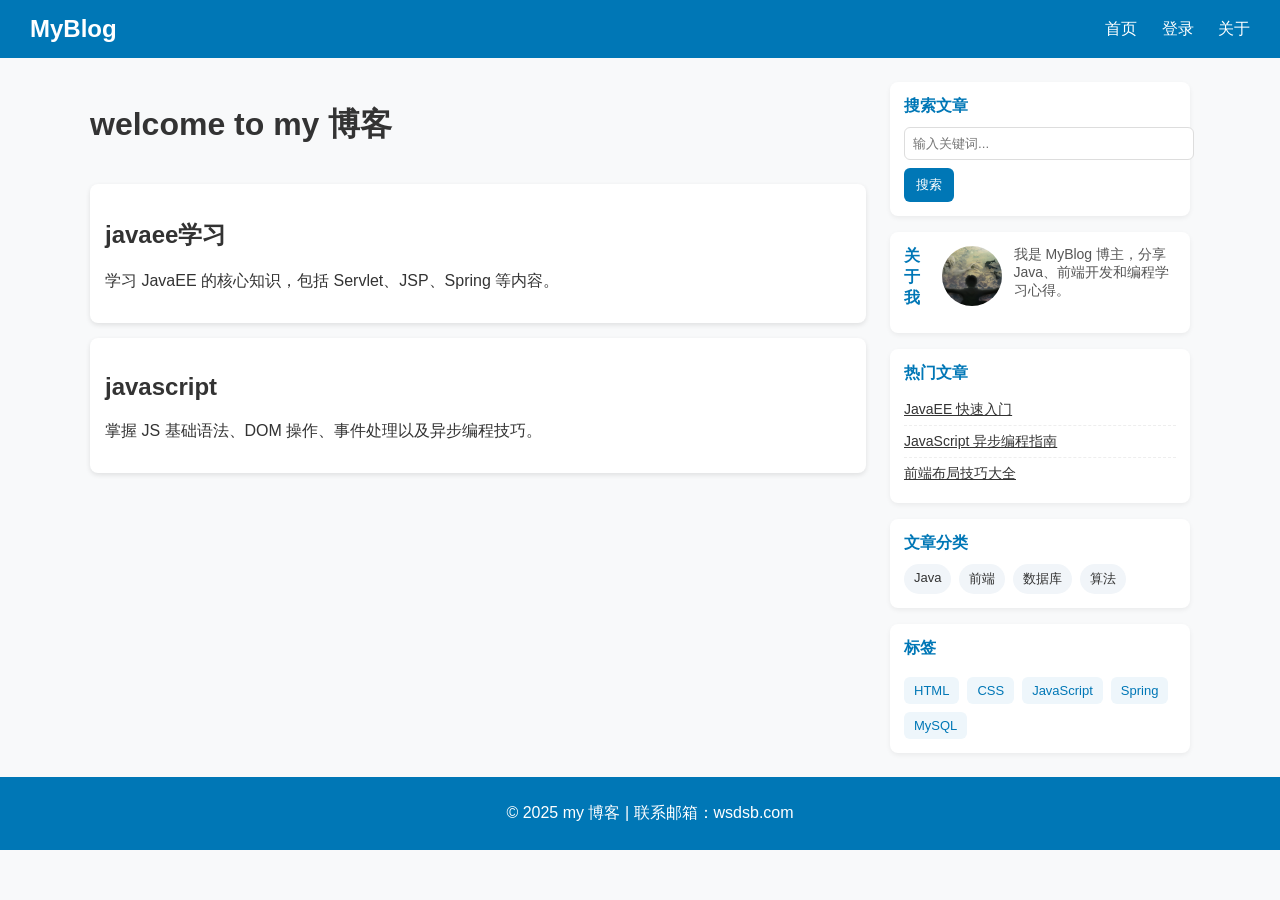
<file: JavaEE技术及应用/2/src/static/index.html>
<!DOCTYPE html>
<html lang="zh">
<head>
    <meta charset="UTF-8">
    <title>个人博客 - 首页</title>
    <link rel="stylesheet" href="css/style.css">
</head>
<body>
<!-- ================= 页面头部（LOGO + 导航栏） ================= -->
<header class="header">
    <div class="logo">MyBlog</div>
    <nav class="nav">
        <a href="index.html">首页</a>
        <a href="login.html">登录</a>
        <a href="#">关于</a>
    </nav>
</header>

<!-- ================= 主体内容（左右布局：内容 + 侧边栏） ================= -->
<div class="container">
    <!-- 主内容区 -->
    <main class="main content">
        <h1>welcome to my 博客</h1>
        <div class="posts">
            <article class="post">
                <h2>javaee学习</h2>
                <p>学习 JavaEE 的核心知识，包括 Servlet、JSP、Spring 等内容。</p>
            </article>
            <article class="post">
                <h2>javascript</h2>
                <p>掌握 JS 基础语法、DOM 操作、事件处理以及异步编程技巧。</p>
            </article>
        </div>
    </main>

    <!-- 侧边栏 -->
    <aside class="sidebar">
        <!-- 搜索模块 -->
        <div class="widget search">
            <h3>搜索文章</h3>
            <input type="text" placeholder="输入关键词...">
            <button>搜索</button>
        </div>

        <!-- 关于作者 -->
        <div class="widget about">
            <h3>关于我</h3>
            <div class="about">
                <img src="images/avatar.jpg" alt="头像" class="avatar">
                <p class="bio">我是 MyBlog 博主，分享 Java、前端开发和编程学习心得。</p>
            </div>
        </div>

        <!-- 热门文章 -->
        <div class="widget recent-posts">
            <h3>热门文章</h3>
            <ul>
                <li><a href="#">JavaEE 快速入门</a></li>
                <li><a href="#">JavaScript 异步编程指南</a></li>
                <li><a href="#">前端布局技巧大全</a></li>
            </ul>
        </div>

        <!-- 分类 -->
        <div class="widget categories">
            <h3>文章分类</h3>
            <div class="cat-list">
                <a href="#">Java</a>
                <a href="#">前端</a>
                <a href="#">数据库</a>
                <a href="#">算法</a>
            </div>
        </div>

        <!-- 标签云 -->
        <div class="widget tags">
            <h3>标签</h3>
            <div class="tags">
                <a href="#">HTML</a>
                <a href="#">CSS</a>
                <a href="#">JavaScript</a>
                <a href="#">Spring</a>
                <a href="#">MySQL</a>
            </div>
        </div>
    </aside>
</div>

<!-- ================= 页脚 ================= -->
<footer class="footer">
    <p>&copy; 2025 my 博客 | 联系邮箱：wsdsb.com</p>
</footer>
</body>
</html>
</file>
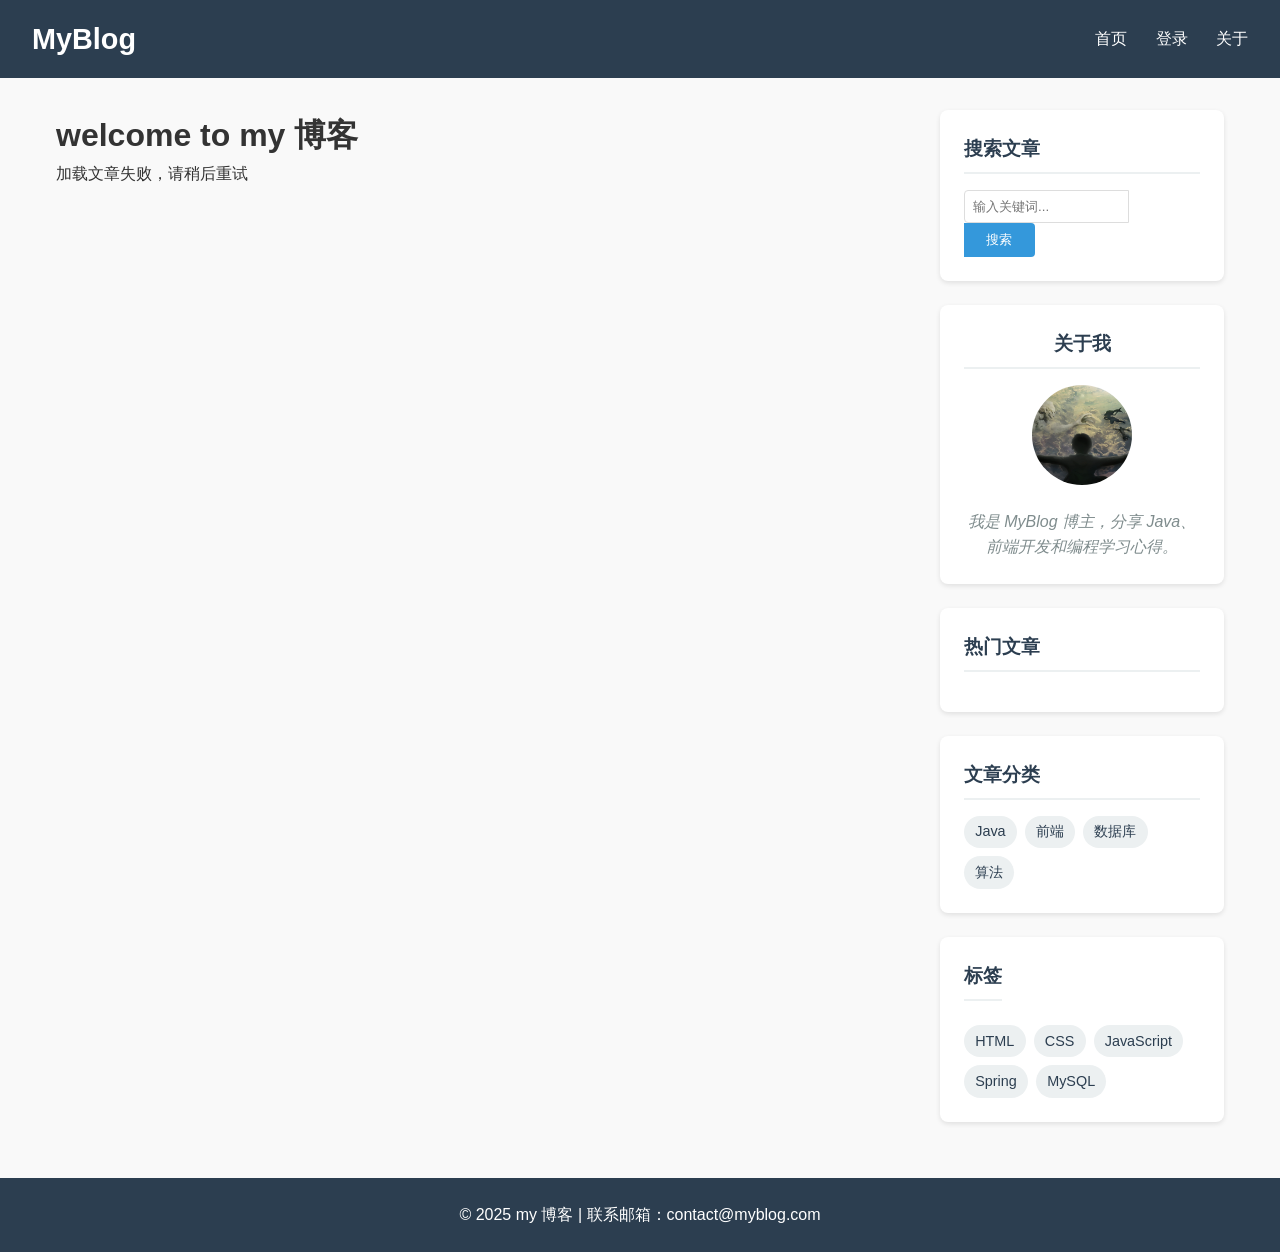
<file: JavaEE技术及应用/3/src/main/resources/static/index.html>
<!DOCTYPE html>
<html lang="zh">
<head>
    <meta charset="UTF-8">
    <meta name="viewport" content="width=device-width, initial-scale=1.0">
    <title>个人博客 - 首页</title>
    <link rel="stylesheet" href="css/style.css">
</head>
<body>
<!-- ================= 页面头部（LOGO + 导航栏） ================= -->
<header class="header">
    <div class="logo">MyBlog</div>
    <nav class="nav">
        <a href="index.html">首页</a>
        <a href="login.html">登录</a>
        <a href="#">关于</a>
    </nav>
</header>

<!-- ================= 主体内容（左右布局：内容 + 侧边栏） ================= -->
<div class="container">
    <!-- 主内容区 -->
    <main class="main content">
        <h1>welcome to my 博客</h1>
        <div class="posts" id="postsContainer">
            <!-- 文章将通过JavaScript动态加载 -->
        </div>
    </main>

    <!-- 侧边栏 -->
    <aside class="sidebar">
        <!-- 搜索模块 -->
        <div class="widget search">
            <h3>搜索文章</h3>
            <input type="text" placeholder="输入关键词..." id="searchInput">
            <button onclick="searchPosts()">搜索</button>
        </div>

        <!-- 关于作者 -->
        <div class="widget about">
            <h3>关于我</h3>
            <div class="about">
                <img src="images/avatar.jpg" alt="头像" class="avatar">
                <p class="bio">我是 MyBlog 博主，分享 Java、前端开发和编程学习心得。</p>
            </div>
        </div>

        <!-- 热门文章 -->
        <div class="widget recent-posts">
            <h3>热门文章</h3>
            <ul id="popularPosts">
                <!-- 热门文章将通过JavaScript动态加载 -->
            </ul>
        </div>

        <!-- 分类 -->
        <div class="widget categories">
            <h3>文章分类</h3>
            <div class="cat-list">
                <a href="#">Java</a>
                <a href="#">前端</a>
                <a href="#">数据库</a>
                <a href="#">算法</a>
            </div>
        </div>

        <!-- 标签云 -->
        <div class="widget tags">
            <h3>标签</h3>
            <div class="tags">
                <a href="#">HTML</a>
                <a href="#">CSS</a>
                <a href="#">JavaScript</a>
                <a href="#">Spring</a>
                <a href="#">MySQL</a>
            </div>
        </div>
    </aside>
</div>

<!-- ================= 页脚 ================= -->
<footer class="footer">
    <p>&copy; 2025 my 博客 | 联系邮箱：contact@myblog.com</p>
</footer>

<script src="js/api.js"></script>
<script src="js/index.js"></script>
</body>
</html>
</file>
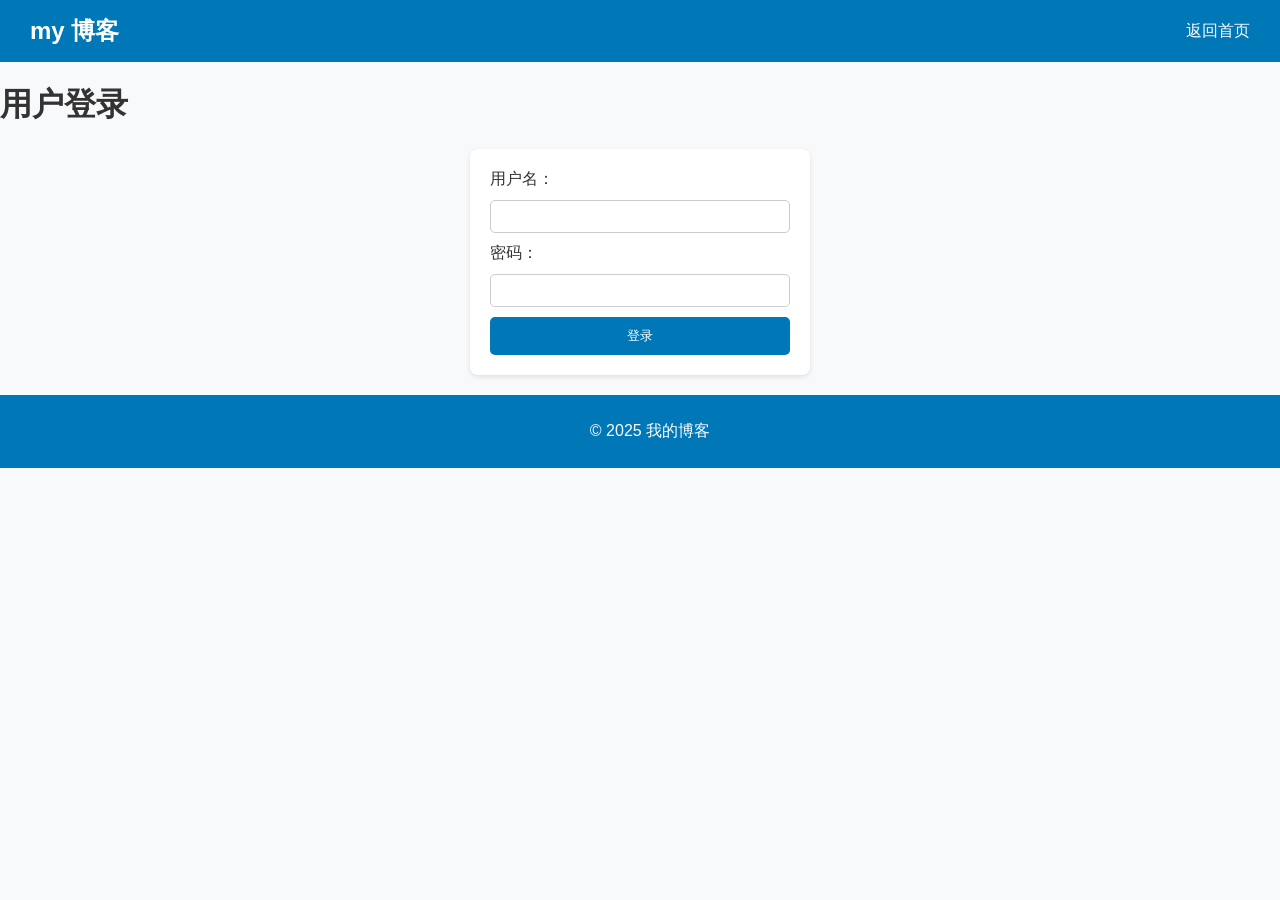
<file: JavaEE技术及应用/2/src/static/login.html>
<!DOCTYPE html>
<html lang="zh">
<head>
    <meta charset="UTF-8">
    <title>个人博客 - 登录</title>
    <link rel="stylesheet" href="css/style.css">
    <script src="js/script.js" defer></script>
</head>
<body>
<header class="header">
    <div class="logo">my 博客</div>
    <nav class="nav">
        <a href="index.html">返回首页</a>
    </nav>
</header>

<main class="main">
    <h1>用户登录</h1>
    <form id="loginForm" class="login-form">
        <label for="username">用户名：</label>
        <input type="text" id="username" name="username">

        <label for="password">密码：</label>
        <input type="password" id="password" name="password">

        <button type="submit">登录</button>
    </form>
</main>

<footer class="footer">
    <p>&copy; 2025 我的博客</p>
</footer>
</body>
</html>
</file>
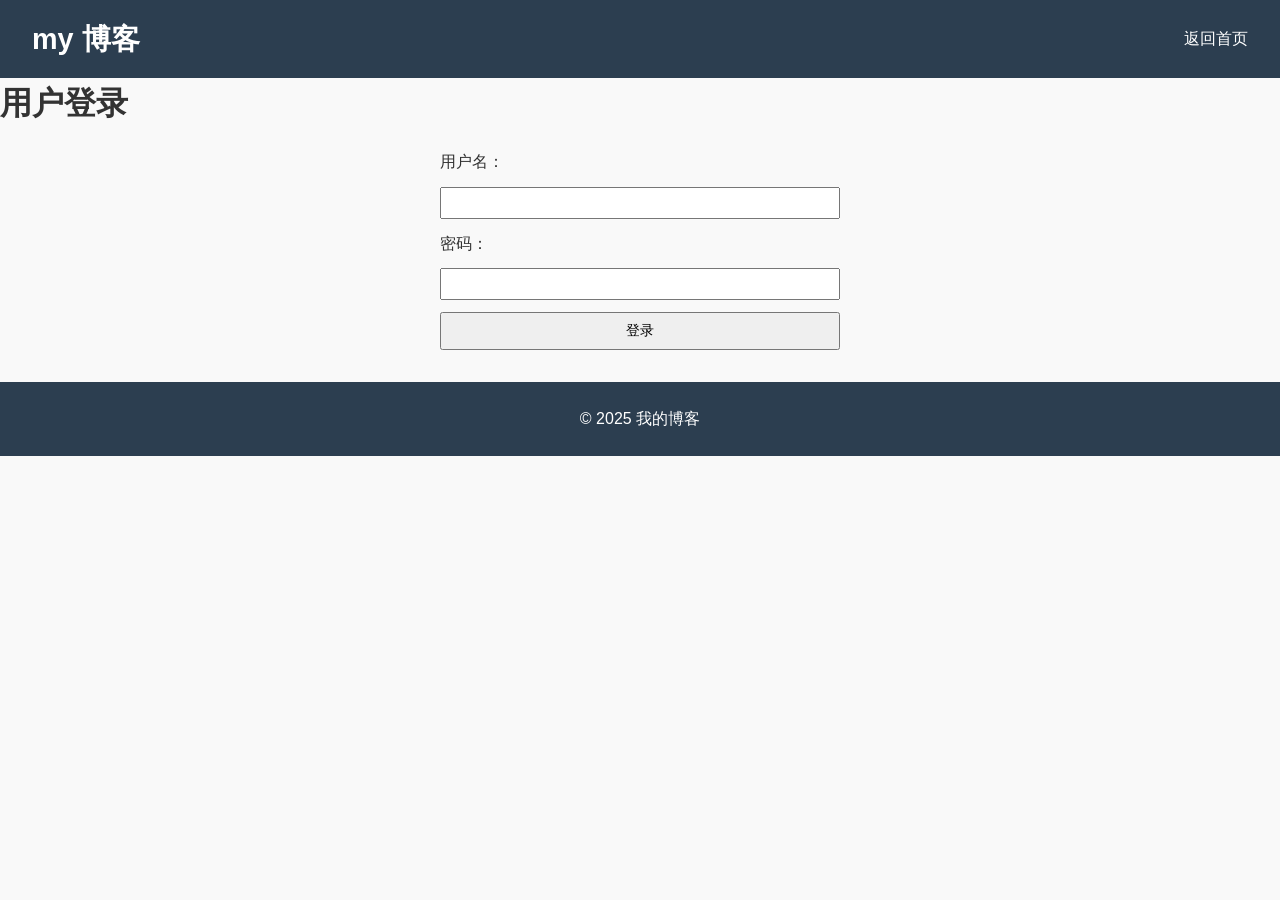
<file: JavaEE技术及应用/3/src/main/resources/static/login.html>
<!DOCTYPE html>
<html lang="zh">
<head>
    <meta charset="UTF-8">
    <title>个人博客 - 登录</title>
    <link rel="stylesheet" href="css/style.css">
    <style>
        /* 内联样式，仅作示例 */
        .login-form { max-width:400px; margin:20px auto; display:flex; flex-direction:column; gap:12px; }
        .login-form input { padding:6px; font-size:14px; }
        .login-form button { padding:8px; font-size:14px; cursor:pointer; }
        .error { border:1px solid red; }
    </style>
</head>
<body>
<header class="header">
    <div class="logo">my 博客</div>
    <nav class="nav">
        <a href="index.html">返回首页</a>
    </nav>
</header>

<main class="main">
    <h1>用户登录</h1>
    <form id="loginForm" class="login-form">
        <label for="username">用户名：</label>
        <input type="text" id="username" name="username">

        <label for="password">密码：</label>
        <input type="password" id="password" name="password">

        <button type="submit">登录</button>
    </form>
</main>

<footer class="footer">
    <p>&copy; 2025 我的博客</p>
</footer>

<script>
    document.addEventListener("DOMContentLoaded", () => {
        const API_ROOT = 'http://localhost:8080/api'; // 修改为你的后端地址
        const form = document.getElementById("loginForm");
        let loginAttempts = 0; // 失败次数

        if (!form) return;

        // 自动填充用户名
        const savedUser = localStorage.getItem("username");
        if (savedUser) document.getElementById("username").value = savedUser;

        function showMsg(msg) { alert(msg); }
        function clearErrors() {
            document.getElementById("username").classList.remove("error");
            document.getElementById("password").classList.remove("error");
        }

        async function doLogin(usernameVal, passwordVal) {
            try {
                const res = await fetch(API_ROOT + '/login', {
                    method: 'POST',
                    headers: {'Content-Type':'application/json'},
                    body: JSON.stringify({ username: usernameVal, password: passwordVal })
                });

                if (res.ok) {
                    const data = await res.json().catch(() => null);
                    const status = data && (data.status || 'success');
                    if (status === 'success') {
                        localStorage.setItem('username', usernameVal);
                        sessionStorage.setItem('isLoggedIn', '1');
                        return true;
                    } else return false;
                } else if (res.status === 401) {
                    return false;
                } else {
                    showMsg('登录失败，服务器返回：' + res.status);
                    return false;
                }
            } catch (err) {
                console.error(err);
                showMsg('网络错误或无法连接后端，请检查控制台。');
                return false;
            }
        }

        form.addEventListener("submit", async (event) => {
            event.preventDefault();
            clearErrors();

            const usernameEl = document.getElementById("username");
            const passwordEl = document.getElementById("password");
            const loginBtn = form.querySelector("button[type='submit']") || form.querySelector("button");

            const username = usernameEl.value.trim();
            const password = passwordEl.value.trim();
            let valid = true;
            if (!username) { showMsg("用户名不能为空！"); usernameEl.classList.add("error"); valid=false; }
            if (!password) { showMsg("密码不能为空！"); passwordEl.classList.add("error"); valid=false; }
            if (!valid) return;

            const ok = await doLogin(username, password);
            if (ok) {
                showMsg('登录成功！');
                window.location.href = 'index.html';
            } else {
                loginAttempts++;
                const remaining = Math.max(0, 3 - loginAttempts);
                showMsg("用户名或密码错误！剩余尝试次数：" + remaining);
                passwordEl.classList.add("error");
                passwordEl.value = "";
                if (loginAttempts >= 3) {
                    showMsg("错误次数过多，按钮已禁用，请稍后再试。");
                    if (loginBtn) loginBtn.disabled = true;
                }
            }
        });
    });
</script>

</body>
</html>
</file>
<file: JavaEE技术及应用/2/src/static/css/style.css>
/* ==================== 全局样式 ==================== */
body {
    margin: 0;
    font-family: Arial, sans-serif;
    background-color: #f8f9fa;
    color: #333;
}

/* ==================== 头部 header 样式 ==================== */
.header {
    display: flex;
    justify-content: space-between;
    align-items: center;
    background: #0077b6;
    padding: 15px 30px;
    color: white;
}

.logo {
    font-size: 24px;
    font-weight: bold;
}

.nav a {
    color: white;
    margin-left: 20px;
    text-decoration: none;
}
.nav a:hover {
    text-decoration: underline;
}

/* ==================== 页面容器（内容 + 侧边栏） ==================== */
.container {
    max-width: 1100px;
    margin: 24px auto;
    padding: 0 16px;
    display: grid;
    grid-template-columns: 1fr 300px;
    gap: 24px;
    align-items: start;
}

/* ==================== 主内容区 ==================== */
.main.content {
    display: flex;
    flex-direction: column;
    gap: 15px;
}

/* 文章列表 */
.posts {
    display: flex;
    flex-direction: column;
    gap: 15px;
}

.post {
    background: white;
    padding: 15px;
    border-radius: 8px;
    box-shadow: 0 2px 5px rgba(0,0,0,0.1);
}

/* ==================== 登录表单样式 ==================== */
.login-form {
    display: flex;
    flex-direction: column;
    gap: 10px;
    max-width: 300px;
    margin: 20px auto;
    background: white;
    padding: 20px;
    border-radius: 8px;
    box-shadow: 0 2px 5px rgba(0,0,0,0.1);
}

.login-form input {
    padding: 8px;
    border: 1px solid #ccc;
    border-radius: 5px;
}

.login-form input.error {
    border-color: red;
}

.login-form button {
    padding: 10px;
    background: #0077b6;
    color: white;
    border: none;
    border-radius: 5px;
    cursor: pointer;
}
.login-form button:hover {
    background: #005f87;
}

/* ==================== 侧边栏 aside ==================== */
.sidebar {
    display: flex;
    flex-direction: column;
    gap: 16px;
}

/* 小模块 widget */
.widget {
    background: #fff;
    padding: 14px;
    border-radius: 8px;
    box-shadow: 0 2px 5px rgba(0,0,0,0.06);
}

.widget h3 {
    margin: 0 0 10px 0;
    font-size: 16px;
    color: #0077b6;
}

/* about 模块 */
.about {
    display: flex;
    gap: 12px;
    align-items: flex-start;
}
.about .avatar {
    width: 60px;
    height: 60px;
    border-radius: 50%;
    object-fit: cover;
}
.about .bio {
    font-size: 14px;
    color: #555;
    margin: 0;
}

/* 搜索模块 */
.search input[type="text"] {
    width: 100%;
    padding: 8px;
    border: 1px solid #ddd;
    border-radius: 6px;
}
.search button {
    margin-top: 8px;
    padding: 8px 12px;
    border-radius: 6px;
    border: none;
    background: #0077b6;
    color: #fff;
    cursor: pointer;
}

/* 热门文章 */
.recent-posts ul {
    list-style: none;
    padding: 0;
    margin: 0;
}
.recent-posts li {
    padding: 6px 0;
    border-bottom: 1px dashed #eee;
}
.recent-posts li a {
    color: #333;
    font-size: 14px;
}
.recent-posts li:last-child {
    border-bottom: none;
}

/* 分类 */
.categories .cat-list {
    display: flex;
    flex-wrap: wrap;
    gap: 8px;
}
.categories a {
    background: #f1f5f9;
    padding: 6px 10px;
    border-radius: 20px;
    text-decoration: none;
    color: #333;
    font-size: 13px;
}

/* 标签云 */
.tags {
    display: flex;
    flex-wrap: wrap;
    gap: 8px;
}
.tags a {
    background: #eef6fb;
    padding: 6px 10px;
    border-radius: 6px;
    text-decoration: none;
    color: #0077b6;
    font-size: 13px;
}

/* ==================== 页脚 footer 样式 ==================== */
.footer {
    text-align: center;
    background: #0077b6;
    color: white;
    padding: 10px;
    position: relative;
    bottom: 0;
    width: 100%;
}

/* ==================== 响应式布局 ==================== */
@media (max-width: 900px) {
    .container {
        grid-template-columns: 1fr;
    }
}
</file>
<file: JavaEE技术及应用/3/src/main/resources/static/css/style.css>
/* 基础样式 */
* {
    margin: 0;
    padding: 0;
    box-sizing: border-box;
}

body {
    font-family: 'Arial', sans-serif;
    line-height: 1.6;
    color: #333;
    background-color: #f9f9f9;
}

/* 头部样式 */
.header {
    background-color: #2c3e50;
    color: white;
    padding: 1rem 2rem;
    display: flex;
    justify-content: space-between;
    align-items: center;
}

.logo {
    font-size: 1.8rem;
    font-weight: bold;
}

.nav a {
    color: white;
    text-decoration: none;
    margin-left: 1.5rem;
    transition: color 0.3s;
}

.nav a:hover {
    color: #3498db;
}

/* 主体内容布局 */
.container {
    display: flex;
    max-width: 1200px;
    margin: 2rem auto;
    padding: 0 1rem;
    gap: 2rem;
}

.main {
    flex: 3;
}

.sidebar {
    flex: 1;
}

/* 文章样式 */
.posts {
    display: flex;
    flex-direction: column;
    gap: 1.5rem;
}

.post {
    background: white;
    padding: 1.5rem;
    border-radius: 8px;
    box-shadow: 0 2px 5px rgba(0,0,0,0.1);
    transition: transform 0.3s, box-shadow 0.3s;
}

.post:hover {
    transform: translateY(-5px);
    box-shadow: 0 5px 15px rgba(0,0,0,0.1);
}

.post h2 {
    color: #2c3e50;
    margin-bottom: 0.5rem;
}

.post-meta {
    margin-top: 1rem;
    font-size: 0.9rem;
    color: #7f8c8d;
    display: flex;
    gap: 1rem;
}

.category {
    background: #ecf0f1;
    padding: 0.2rem 0.5rem;
    border-radius: 4px;
}

/* 侧边栏组件样式 */
.widget {
    background: white;
    padding: 1.5rem;
    margin-bottom: 1.5rem;
    border-radius: 8px;
    box-shadow: 0 2px 5px rgba(0,0,0,0.1);
}

.widget h3 {
    color: #2c3e50;
    margin-bottom: 1rem;
    padding-bottom: 0.5rem;
    border-bottom: 2px solid #ecf0f1;
}

/* 搜索框样式 */
.search input {
    width: 70%;
    padding: 0.5rem;
    border: 1px solid #ddd;
    border-radius: 4px 0 0 4px;
}

.search button {
    width: 30%;
    padding: 0.5rem;
    background: #3498db;
    color: white;
    border: none;
    border-radius: 0 4px 4px 0;
    cursor: pointer;
    transition: background 0.3s;
}

.search button:hover {
    background: #2980b9;
}

/* 关于作者样式 */
.about {
    text-align: center;
}

.avatar {
    width: 100px;
    height: 100px;
    border-radius: 50%;
    margin-bottom: 1rem;
    object-fit: cover;
}

.bio {
    font-style: italic;
    color: #7f8c8d;
}

/* 列表样式 */
.recent-posts ul {
    list-style: none;
}

.recent-posts li {
    margin-bottom: 0.5rem;
    padding-bottom: 0.5rem;
    border-bottom: 1px solid #ecf0f1;
}

.recent-posts a {
    color: #3498db;
    text-decoration: none;
    transition: color 0.3s;
}

.recent-posts a:hover {
    color: #2980b9;
}

/* 分类和标签样式 */
.cat-list, .tags {
    display: flex;
    flex-wrap: wrap;
    gap: 0.5rem;
}

.cat-list a, .tags a {
    background: #ecf0f1;
    padding: 0.3rem 0.7rem;
    border-radius: 20px;
    text-decoration: none;
    color: #2c3e50;
    font-size: 0.9rem;
    transition: background 0.3s, color 0.3s;
}

.cat-list a:hover, .tags a:hover {
    background: #3498db;
    color: white;
}

/* 页脚样式 */
.footer {
    background: #2c3e50;
    color: white;
    text-align: center;
    padding: 1.5rem;
    margin-top: 2rem;
}

/* 登录页面样式 */
.login-container {
    max-width: 400px;
    margin: 5rem auto;
    padding: 2rem;
    background: white;
    border-radius: 8px;
    box-shadow: 0 5px 15px rgba(0,0,0,0.1);
}

.login-container h1 {
    text-align: center;
    margin-bottom: 1.5rem;
    color: #2c3e50;
}

.form-group {
    margin-bottom: 1.5rem;
}

.form-group label {
    display: block;
    margin-bottom: 0.5rem;
    color: #2c3e50;
}

.form-group input {
    width: 100%;
    padding: 0.8rem;
    border: 1px solid #ddd;
    border-radius: 4px;
    font-size: 1rem;
}

.form-group input.error {
    border-color: #e74c3c;
}

.login-btn {
    width: 100%;
    padding: 0.8rem;
    background: #3498db;
    color: white;
    border: none;
    border-radius: 4px;
    font-size: 1rem;
    cursor: pointer;
    transition: background 0.3s;
}

.login-btn:hover {
    background: #2980b9;
}

.login-btn:disabled {
    background: #95a5a6;
    cursor: not-allowed;
}

/* 响应式设计 */
@media (max-width: 768px) {
    .container {
        flex-direction: column;
    }

    .header {
        flex-direction: column;
        gap: 1rem;
    }

    .nav {
        display: flex;
        gap: 1rem;
    }

    .nav a {
        margin-left: 0;
    }
}
</file>
